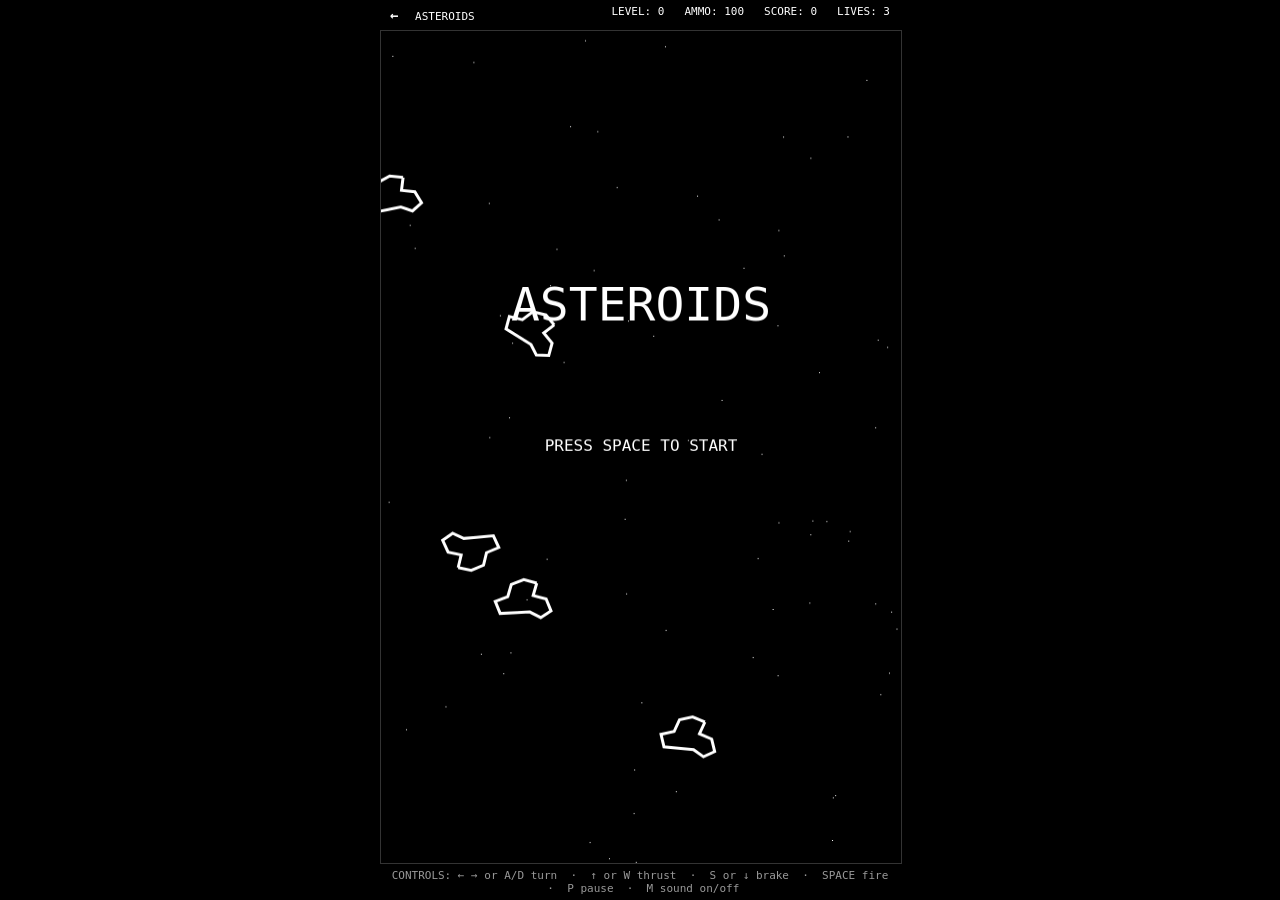
<file: output/asteroids/index.html>
<!DOCTYPE html>
<html lang="en" dir="ltr">
<head>
  <meta http-equiv="Content-type" content="text/html;charset=utf-8"/>
  <meta name="viewport" content="width=device-width, initial-scale=1, maximum-scale=1, user-scalable=no"/>
  <title>Asteroids</title>
  <link rel="stylesheet" href="style.css" type="text/css"/>
</head>

<body>
<div id="asteroids">Asteroids game goes here!</div>

<script src="asteroids.js" type="text/ecmascript"></script>
</body>
</html>
</file>
<file: output/asteroids/style.css>
/* Style for Asteroids.js
 * Copyright (c) 2010 James Socol <me@jamessocol.com> + AI
 * See LICENSE.txt for license.
 */

html,
body {
    height: 100%;
}

body {
    margin: 0;
    overflow: hidden;
    overscroll-behavior: none;
    background-color: #000;
    color: #fff;
    font-family: "Calibri", "System", monospace;
    font-size: 14px;
}

div#asteroids {
    position: fixed;
    top: 0;
    right: 0;
    bottom: 0;
    left: 0;
    display: flex;
    flex-direction: column;
    -webkit-user-select: none;
    user-select: none;
    -webkit-touch-callout: none;
}

div#asteroids>* {
    color: #fff;
}

div#asteroids>div {
    font-family: "System", monospace;
    font-size: 11px;
    padding: 5px 10px;
}

div#asteroids>div>span {
    float: right;
    padding-left: 20px;
}

div#asteroids .back-btn {
    display: inline-block;
    color: #fff;
    text-decoration: none;
    font-weight: bold;
    font-size: 14px;
    padding: 2px 10px 2px 0;
    -webkit-tap-highlight-color: transparent;
}

div#asteroids .pause-btn {
    cursor: pointer;
    border: 1px solid #666;
    border-radius: 3px;
    padding: 2px 8px;
    touch-action: manipulation;
    -webkit-tap-highlight-color: transparent;
}

div#asteroids .pause-btn:active {
    border-color: #fff;
    color: #fff;
}

div#asteroids canvas {
    display: block;
    flex: 1;
    min-height: 0;
    width: 100%;
}

/* On desktop, cap the playfield at phone-like proportions so the
 * game is as hard as on mobile (same asteroid density) and scores
 * stay comparable. Mobile layouts are untouched. */
@media (hover: hover) and (pointer: fine) {
    div#asteroids {
        max-width: 520px;
        max-height: 900px;
        margin: auto;
    }

    div#asteroids canvas {
        border: 1px solid #333;
    }
}

div#asteroids .keyboard-help {
    text-align: center;
    color: #999;
}

div#asteroids .touch-controls {
    position: absolute;
    left: 0;
    right: 0;
    bottom: 25px;
    display: flex;
    justify-content: space-between;
    align-items: center;
    padding: 0 25px;
    pointer-events: none;
}

div#asteroids .buttons {
    pointer-events: none;
    display: flex;
    flex-direction: column;
    align-items: center;
    gap: 15px;
}

div#asteroids .joystick,
div#asteroids .fire-button,
div#asteroids .hyper-button {
    pointer-events: auto;
    border: 1px solid #666;
    border-radius: 50%;
    display: flex;
    align-items: center;
    justify-content: center;
    font-family: "System", monospace;
    font-size: 11px;
    color: #999;
    touch-action: none;
    -webkit-tap-highlight-color: transparent;
}

div#asteroids .joystick {
    position: relative;
    width: 130px;
    height: 130px;
}

div#asteroids .joystick .knob {
    position: absolute;
    left: 50%;
    top: 50%;
    width: 54px;
    height: 54px;
    margin: -27px 0 0 -27px;
    border: 1px solid #999;
    border-radius: 50%;
    background: rgba(255, 255, 255, 0.1);
    transition: transform 0.15s ease-out;
}

div#asteroids .joystick.active .knob {
    transition: none;
    border-color: #fff;
    background: rgba(255, 255, 255, 0.25);
}

div#asteroids .fire-button {
    width: 90px;
    height: 90px;
}

div#asteroids .hyper-button {
    width: 60px;
    height: 60px;
    font-size: 9px;
}

div#asteroids .fire-button.active,
div#asteroids .hyper-button.active {
    border-color: #fff;
    color: #fff;
}

div#asteroids .initials {
    position: absolute;
    left: 50%;
    top: 50%;
    transform: translate(-50%, -50%);
    padding: 20px 30px;
    background: #000;
    border: 1px solid #fff;
    text-align: center;
    font-family: "System", monospace;
    font-size: 12px;
}

div#asteroids .initials p {
    margin: 0 0 10px;
}

div#asteroids .initials input {
    display: block;
    margin: 10px auto;
    width: 5ch;
    background: #000;
    color: #fff;
    border: 1px solid #666;
    font-family: "System", monospace;
    font-size: 24px;
    text-align: center;
    text-transform: uppercase;
    -webkit-user-select: text;
    user-select: text;
}

div#asteroids .initials button {
    background: #000;
    color: #fff;
    border: 1px solid #666;
    font-family: "System", monospace;
    font-size: 12px;
    padding: 5px 15px;
}

h1 {
    font-size: 18px;
}

h2 {
    font-size: 16px;
}
</file>
